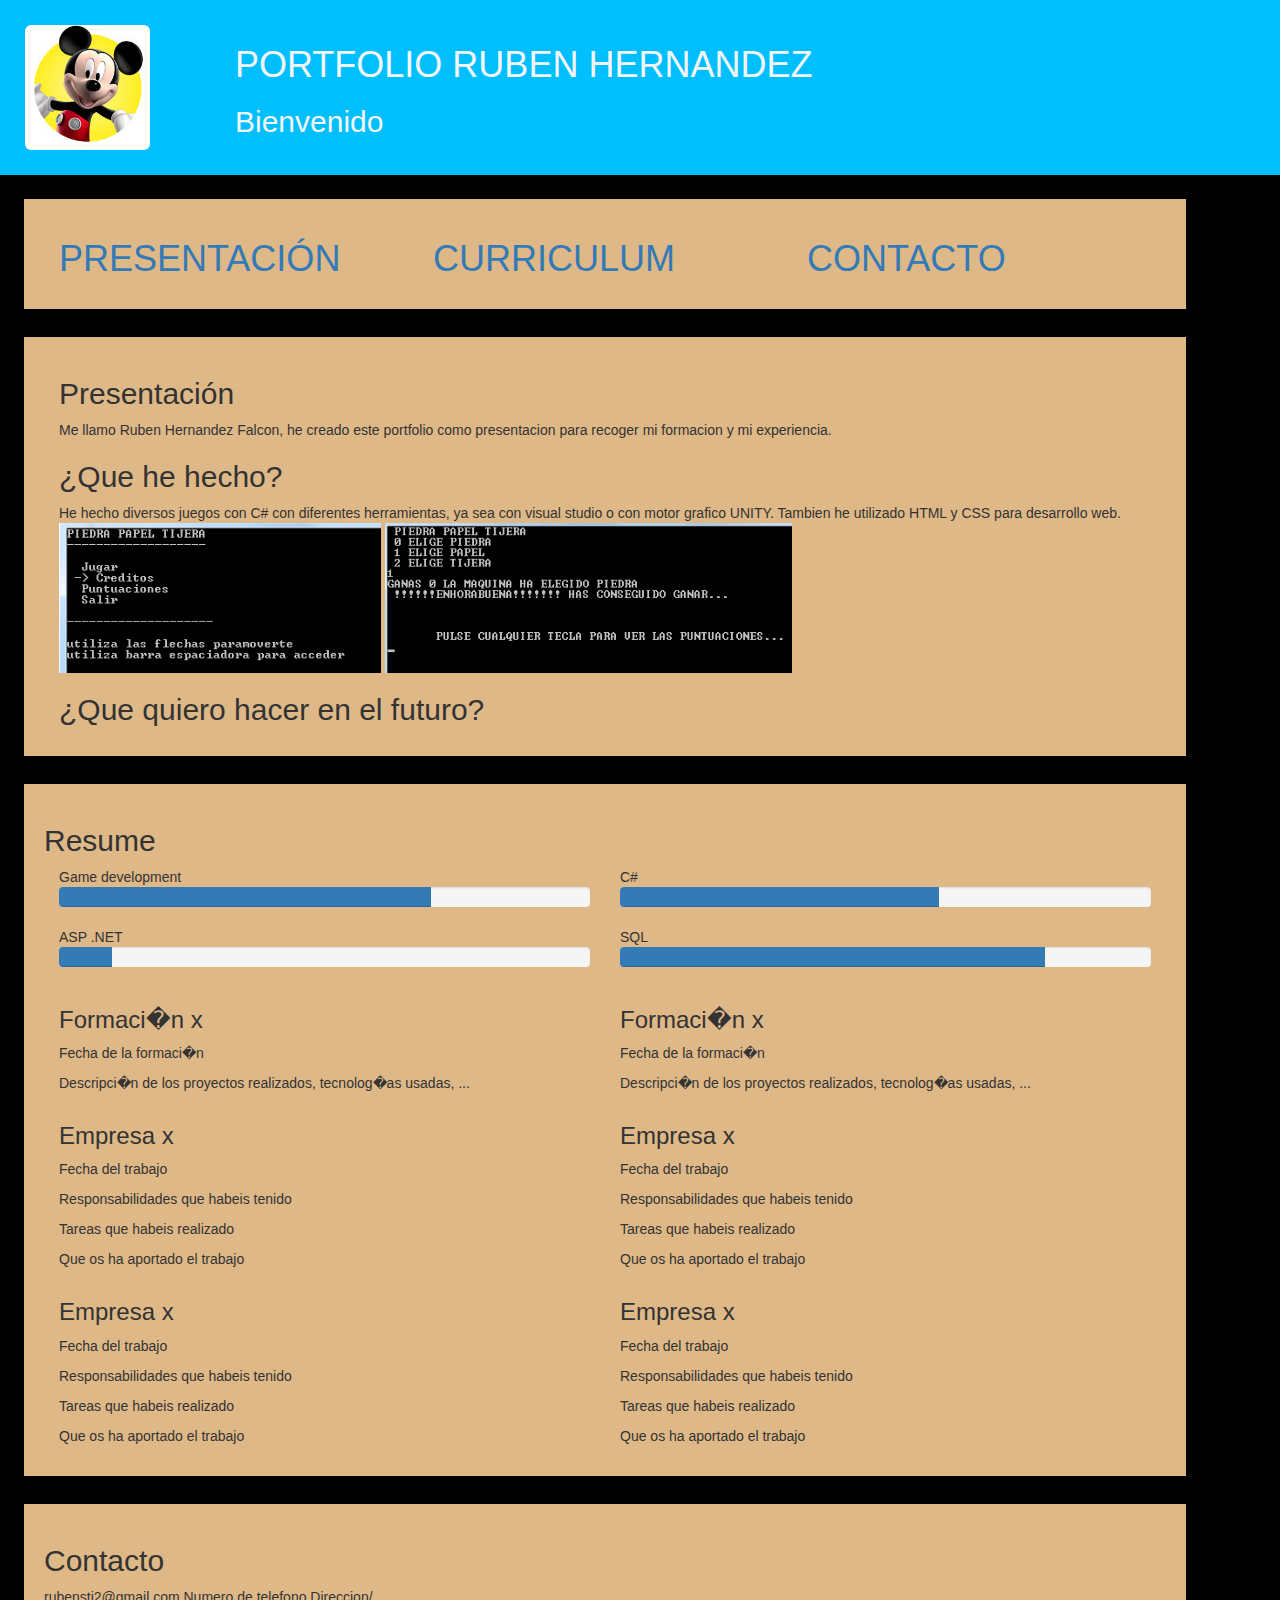
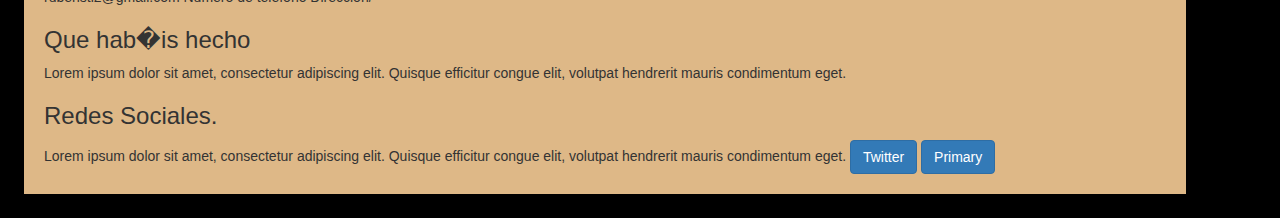
<file: Index.html>
﻿<!DOCTYPE HTML>
<html lang="es-es">
<head>
	<meta charset="UTF-8">
    <title>PortFolio Rubén Hernández Falcón</title>
    <link  rel="stylesheet" href="https://maxcdn.bootstrapcdn.com/bootstrap/3.3.7/css/bootstrap.min.css" integrity="sha384-BVYiiSIFeK1dGmJRAkycuHAHRg32OmUcww7on3RYdg4Va+PmSTsz/K68vbdEjh4u" crossorigin="anonymous">
    <link href="css/css.css" rel="stylesheet"
</head>
<body>
    <div class="row">
        <div class="header">
            <div class="col-md-2">
                <img id="imagen" src="img/img.jpg" alt="img/img.jpg" class="img-rounded">
            </div>
            <div id="titulo">
                <div class="col-md-10">
                    <h1>PORTFOLIO RUBEN HERNANDEZ</h1>
                    <h2>Bienvenido</h2>
                </div>
            </div>
        </div>
    </div>

    <div class="container">
        <div class="col-md-4">
            <h1>
                <a href="#">PRESENTACIÓN</a>
            </h1>
        </div>
        <div class="col-md-4">
            <h1>
                <a href="#Resume">CURRICULUM</a>
            </h1>
        </div><div class="col-md-4">
            <h1>
                <a href="#contacto">CONTACTO</a>
            </h1>
        </div>
    </div>
    <div class="container">
        <div class="col-xs-12" id="home">
            <h2>Presentación</h2>
            Me llamo Ruben Hernandez Falcon, he creado este portfolio como presentacion para recoger mi formacion y mi experiencia.
            <h2>¿Que he hecho?</h2>
            He hecho diversos juegos con C# con diferentes herramientas, ya sea con visual studio o con motor grafico UNITY. Tambien he utilizado HTML y CSS para desarrollo web.
            <img id="ppt" src="img/ppt.png" />
            <img id="ppt1" src="img/ppt1.png" />
            <h2>¿Que quiero hacer en el futuro?</h2>

        </div>
    </div>
    <div class="container" id="Resume">
        <h2>Resume</h2>

        <div class="Skills">
            <div class="col-xs-6 skill">
                Game development
                <div class="progress">
                    <div class="progress-bar" role="progressbar" aria-valuenow="70" aria-valuemin="0" aria-valuemax="100" style="width: 70%;"></div>
                </div>
            </div>
            <div class="col-xs-6 skill">
                C#
                <div class="progress">
                    <div class="progress-bar" role="progressbar" aria-valuenow="60" aria-valuemin="0" aria-valuemax="100" style="width: 60%;"></div>
                </div>
            </div>
            <div class="col-xs-6 skill">
                ASP .NET
                <div class="progress">
                    <div class="progress-bar" role="progressbar" aria-valuenow="10" aria-valuemin="0" aria-valuemax="100" style="width: 10%;"></div>
                </div>
            </div>
            <div class="col-xs-6 skill">
                SQL
                <div class="progress">
                    <div class="progress-bar" role="progressbar" aria-valuenow="80" aria-valuemin="0" aria-valuemax="100" style="width: 80%;"></div>
                </div>
            </div>
        </div>

        <div class="col-xs-12 col-md-6 studies">
            <h3>Formaci�n x</h3>
            <p class="fecha">Fecha de la formaci�n</p>
            <p>Descripci�n de los proyectos realizados, tecnolog�as usadas, ...</p>
        </div>
        <div class="col-xs-12 col-md-6 studies">
            <h3>Formaci�n x</h3>
            <p class="fecha">Fecha de la formaci�n</p>
            <p>Descripci�n de los proyectos realizados, tecnolog�as usadas, ...</p>
        </div>

        <div class="col-xs-12 col-md-6 workExperience">
            <h3>Empresa x</h3>
            <p class="fecha">Fecha del trabajo</p>
            <p>Responsabilidades que habeis tenido</p>
            <p>Tareas que habeis realizado</p>
            <p>Que os ha aportado el trabajo</p>
        </div>
        <div class="col-xs-12 col-md-6 workExperience">
            <h3>Empresa x</h3>
            <p class="fecha">Fecha del trabajo</p>
            <p>Responsabilidades que habeis tenido</p>
            <p>Tareas que habeis realizado</p>
            <p>Que os ha aportado el trabajo</p>
        </div>
        <div class="col-xs-12 col-md-6 workExperience">
            <h3>Empresa x</h3>
            <p class="fecha">Fecha del trabajo</p>
            <p>Responsabilidades que habeis tenido</p>
            <p>Tareas que habeis realizado</p>
            <p>Que os ha aportado el trabajo</p>
        </div>
        <div class="col-xs-12 col-md-6 workExperience">
            <h3>Empresa x</h3>
            <p class="fecha">Fecha del trabajo</p>
            <p>Responsabilidades que habeis tenido</p>
            <p>Tareas que habeis realizado</p>
            <p>Que os ha aportado el trabajo</p>
        </div>


    </div>
    <div class="container" id="contacto">
        <h2>Contacto</h2>
        rubensti2@gmail.com   Numero de telefono   Direccion/
        <h3>Que hab�is hecho</h3>
        Lorem ipsum dolor sit amet, consectetur adipiscing elit. Quisque efficitur congue elit, volutpat hendrerit mauris condimentum eget.
        <h3>Redes Sociales.</h3>
        Lorem ipsum dolor sit amet, consectetur adipiscing elit. Quisque efficitur congue elit, volutpat hendrerit mauris condimentum eget.
        <a href="https://twitter.com/Ruben_haz?lang=es"><button type="button" class="btn btn-primary">Twitter</button></a> 
        <button type="button" class="btn btn-primary">Primary</button>

    </div>





</body>
</html>
</file>
<file: css/css.css>
﻿body 
{
    background-color:black;
}
#imagen
{
	height:125px;
}
.header
{
    
    color:whitesmoke;
}
.row
{
    padding:25px;
    background-color:deepskyblue;
}
.cuerpo
{
    color:whitesmoke;
    background-color:yellow;
}
.container 
{
    margin: 20px 20px;  
    border: 4px solid #000;
    background-color: burlywood;
    padding: 20px;
        
}
#contacto {
    margin: 20px 20px;
    border: 4px solid #000;
    background-color: burlywood;
    padding: 20px;
}
#ppt {
    height: 150px;
}
#ppt1 {
    height: 150px;
}
</file>
